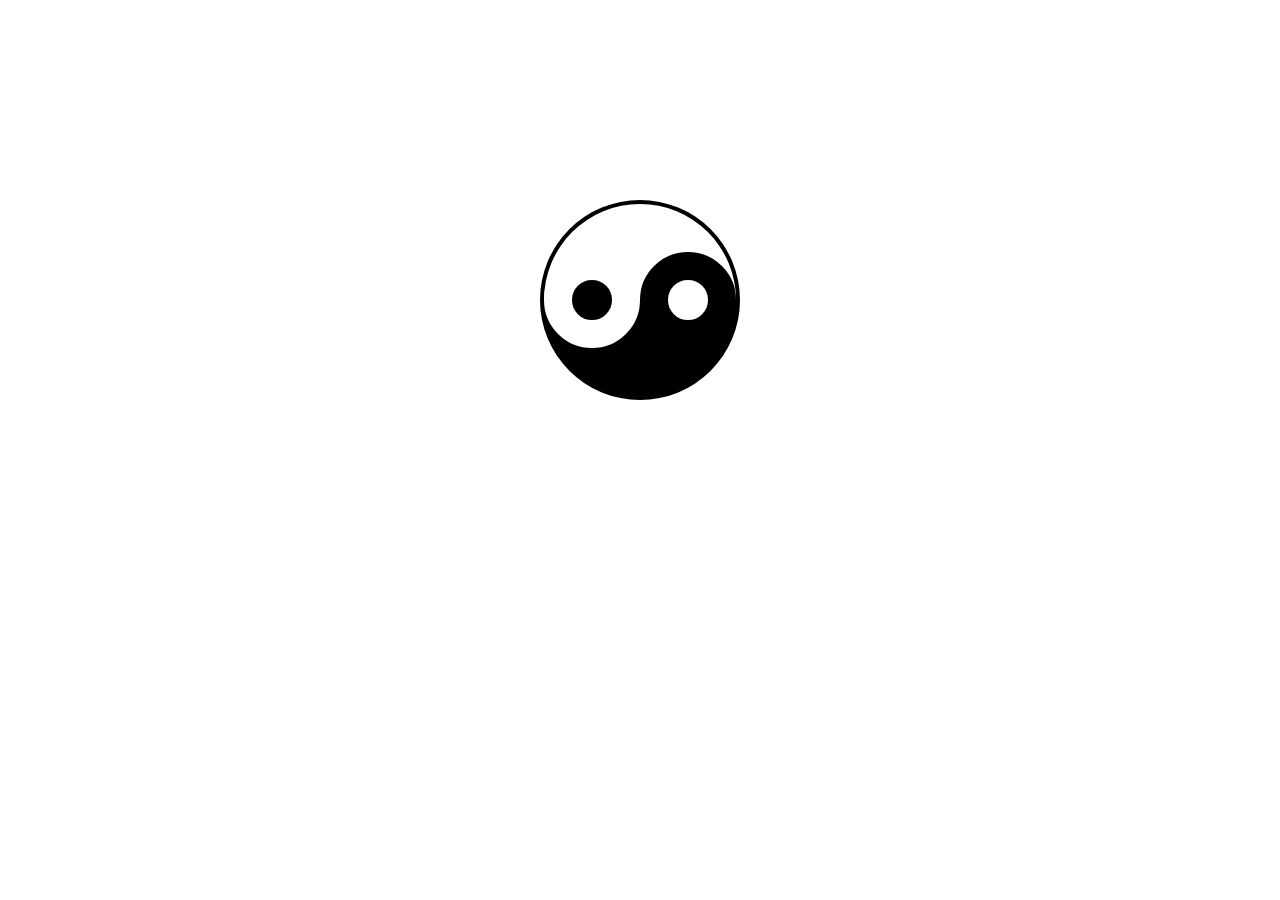
<file: TaiJi.html>
<!DOCTYPE html>
<html lang="en">
<head>
    <meta charset="UTF-8">
    <meta name="viewport" content="width=device-width, initial-scale=1.0">
    <meta http-equiv="X-UA-Compatible" content="ie=edge">
    <style>
        #TaiJi {
            width:192px; 
            height:96px; 
            background:white; 
            border-style:solid; 
            border-color:black;
            border-radius:100%;
            border-width:4px 4px 100px 4px;
            position:relative;
            margin:200px auto;
        }

        #TaiJi:before {
            content:'';
            position:absolute;
            left:0;
            top:50%;
            background:black;
            border:28px solid white;
            border-radius:100%;
            width:40px;
            height:40px;
        }

        #TaiJi:after {
            content:'';
            position:absolute;
            right:0;
            top:50%;
            background:white;
            border:28px solid black;
            border-radius:100%;
            width:40px;
            height:40px;
        }

    </style>
    <title>taiji</title>
</head>
<body>
    <div id="TaiJi"></div>
</body>
</html>
</file>
